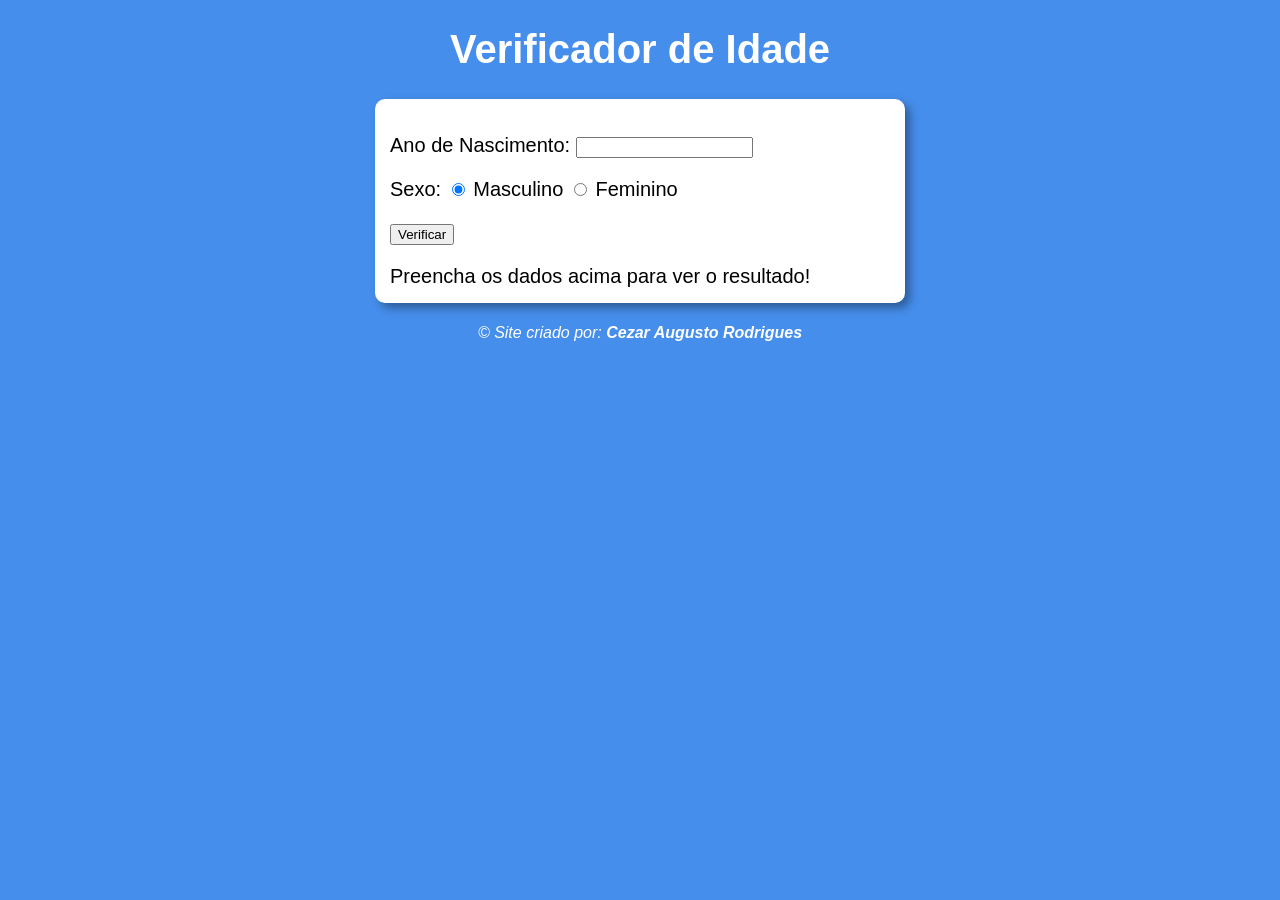
<file: index.html>
<!DOCTYPE html>
<html lang="pt-br">
<head>
    <meta charset="UTF-8">
    <meta name="viewport" content="width=device-width, initial-scale=1.0">
    <title>Verificador de Idade</title>
    <link rel="stylesheet" href="estilo.css">
    <link rel="stylesheet" href="media-query.css">
</head>
<body>
    <header>
        <h1>Verificador de Idade</h1>
    </header>
    <section id="area-total">
        <div>
            <p>
                Ano de Nascimento:
            <input type="number" name="txtano" id="txtano" min="0">
            </p>
            <p>
                Sexo:
                <input type="radio" name="radsex" id="masc" checked>
                <label for="mas">Masculino</label>
                <input type="radio" name="radsex" id="fem">
                <label for="fem">Feminino</label>
            </p>
            <p>
                <input type="button" value="Verificar" onclick="verificar()">
            </p>
        </div>
        <div id="res">
            Preencha os dados acima para ver o resultado!
        </div>
    </section>
    <footer>
        <p>&copy; Site criado por: <a href="https://github.com/DEIDADEV?tab=repositories" target="_blank">Cezar Augusto Rodrigues</a></p>
    </footer>
    <script src="script.js"></script>
</body>
</html>
</file>
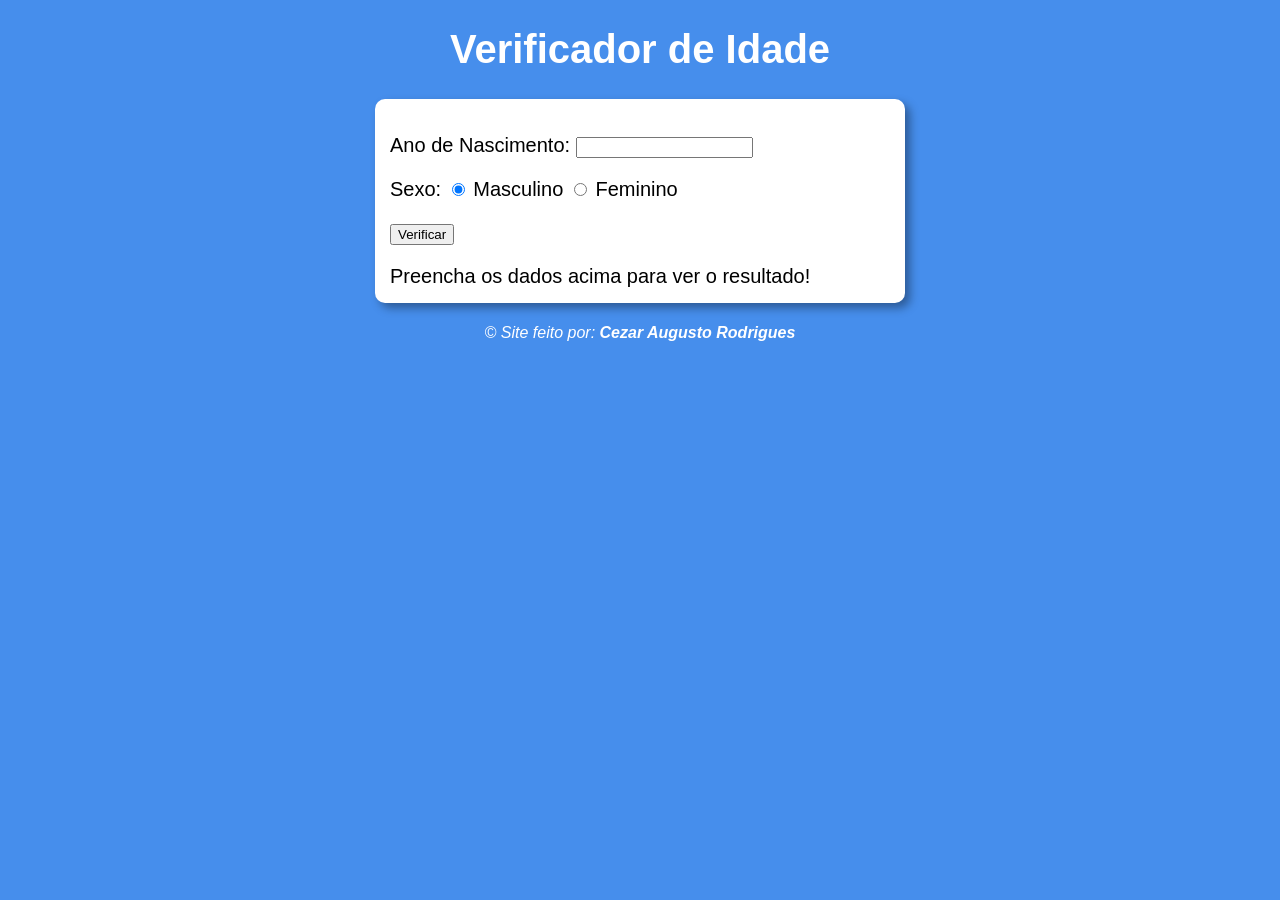
<file: modelo.html>
<!DOCTYPE html>
<html lang="pt-br">
<head>
    <meta charset="UTF-8">
    <meta name="viewport" content="width=device-width, initial-scale=1.0">
    <title>Verificador de Idade</title>
    <link rel="stylesheet" href="estilo.css">
</head>
<body>
    <header>
        <h1>Verificador de Idade</h1>
    </header>
    <section>
        <div>
            <p>
                Ano de Nascimento:
            <input type="number" name="txtano" id="txtano" min="0">
            </p>
            <p>
                Sexo:
                <input type="radio" name="radsex" id="masc" checked>
                <label for="mas">Masculino</label>
                <input type="radio" name="radsex" id="fem">
                <label for="fem">Feminino</label>
            </p>
            <p>
                <input type="button" value="Verificar" onclick="verificar()">
            </p>
        </div>
        <div id="res">
            Preencha os dados acima para ver o resultado!
        </div>
    </section>
    <footer>
        <p>&copy; Site feito por: <a href="https://github.com/DEIDADEV?tab=repositories" target="_blank">Cezar Augusto Rodrigues</a></p>
    </footer>
    <script src="script.js"></script>
</body>
</html>
</file>
<file: estilo.css>
@charset "UTF-8";

body {
    background-color: rgb(70, 142, 236);
    font: normal 15pt Arial;
}

header {
    color: white;
    text-align: center;
}

section {
    background-color: white;
    border-radius: 10px;
    padding: 15px;
    width: 500px;
    margin: auto;
    box-shadow: 5px 5px 10px rgba(0, 0, 0, 0.363);
}

footer {
    color: white;
    text-align: center;
    font-style: italic;
    font-size: 0.8em;
    padding: 5px;
}

footer a {
    color: white;
    font-weight: bolder;
    text-decoration: none;
}

footer a:hover {
    text-decoration: underline;
    color: rgba(0, 0, 0, 0.562)
}
</file>
<file: media-query.css>
@charset "UTF-8";

@media screen and (min-width: 0px) and (max-width: 768px) { /* PARA TELAS MENORES */

    section#area-total {
        width: 70%;
        height: 100%;
    }

}
</file>
